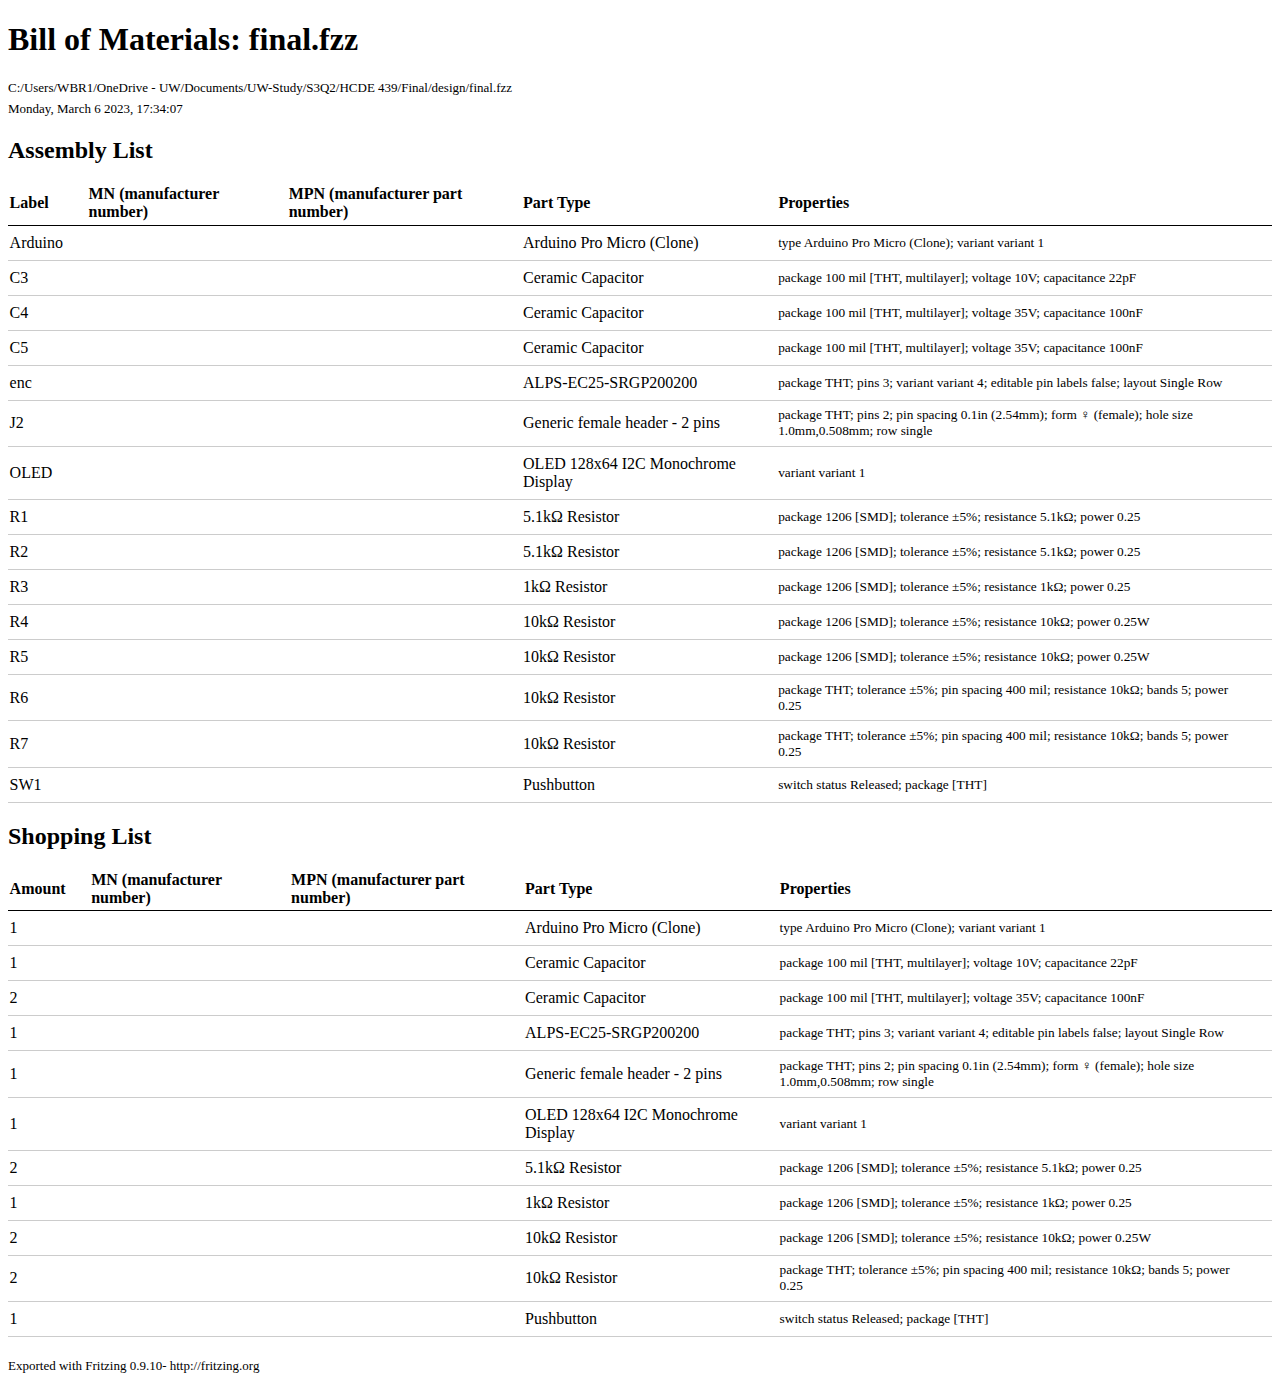
<file: static/Final/files/PCB Design Files/fritzing v0.15/final_bom.html>
<!DOCTYPE html PUBLIC "-//W3C//DTD XHTML 1.0 Transitional//EN" "http://www.w3.org/TR/xhtml1/DTD/xhtml1-transitional.dtd">
<html xmlns="http://www.w3.org/1999/xhtml">
<head>
<meta http-equiv="Content-Type" content="text/html; charset=utf-8" />
<title>Fritzing Bill of Materials</title>
<style type="text/css">
.meta {
	font-size: small;
	margin: 0.4em 0;
}
table {
	border-collapse: collapse;
}
th {
	font-weight: bold;
	text-align: left;
	border-bottom: 1px solid black;
	padding: 0.1em 1.5em 0.2em 0.1em;
}
td {
	border-bottom: 1px solid #CCC;
	padding: 0.5em 1.5em 0.5em 0.1em;
}
.props {
	font-size: smaller;
}
</style>
</head>

<body>
<h1>Bill of Materials: final.fzz</h1>
<p class="meta">C:/Users/WBR1/OneDrive - UW/Documents/UW-Study/S3Q2/HCDE 439/Final/design/final.fzz</p>
<p class="meta">Monday, March 6 2023, 17:34:07</p>

<h2>Assembly List</h2>
<table>

  <thead>
   <tr>
    <th>Label</th>
    <th>MN (manufacturer number)</th>
    <th>MPN (manufacturer part number)</th>
    <th>Part Type</th>
    <th>Properties</th>
    </tr>
  </thead>
  <tbody>
  <tr>
    <td>Arduino</td>
    <td></td>
    <td></td>
    <td>Arduino Pro Micro (Clone)</td>
    <td class="props">type Arduino Pro Micro (Clone); variant variant 1</td>
</tr>
<tr>
    <td>C3</td>
    <td></td>
    <td></td>
    <td>Ceramic Capacitor</td>
    <td class="props">package 100 mil [THT, multilayer]; voltage 10V; capacitance 22pF</td>
</tr>
<tr>
    <td>C4</td>
    <td></td>
    <td></td>
    <td>Ceramic Capacitor</td>
    <td class="props">package 100 mil [THT, multilayer]; voltage 35V; capacitance 100nF</td>
</tr>
<tr>
    <td>C5</td>
    <td></td>
    <td></td>
    <td>Ceramic Capacitor</td>
    <td class="props">package 100 mil [THT, multilayer]; voltage 35V; capacitance 100nF</td>
</tr>
<tr>
    <td>enc</td>
    <td></td>
    <td></td>
    <td>ALPS-EC25-SRGP200200</td>
    <td class="props">package THT; pins 3; variant variant 4; editable pin labels false; layout Single Row</td>
</tr>
<tr>
    <td>J2</td>
    <td></td>
    <td></td>
    <td>Generic female header - 2 pins</td>
    <td class="props">package THT; pins 2; pin spacing 0.1in (2.54mm); form ♀ (female); hole size 1.0mm,0.508mm; row single</td>
</tr>
<tr>
    <td>OLED</td>
    <td></td>
    <td></td>
    <td>OLED 128x64 I2C Monochrome Display</td>
    <td class="props">variant variant 1</td>
</tr>
<tr>
    <td>R1</td>
    <td></td>
    <td></td>
    <td>5.1kΩ Resistor</td>
    <td class="props">package 1206 [SMD]; tolerance ±5%; resistance 5.1kΩ; power 0.25</td>
</tr>
<tr>
    <td>R2</td>
    <td></td>
    <td></td>
    <td>5.1kΩ Resistor</td>
    <td class="props">package 1206 [SMD]; tolerance ±5%; resistance 5.1kΩ; power 0.25</td>
</tr>
<tr>
    <td>R3</td>
    <td></td>
    <td></td>
    <td>1kΩ Resistor</td>
    <td class="props">package 1206 [SMD]; tolerance ±5%; resistance 1kΩ; power 0.25</td>
</tr>
<tr>
    <td>R4</td>
    <td></td>
    <td></td>
    <td>10kΩ Resistor</td>
    <td class="props">package 1206 [SMD]; tolerance ±5%; resistance 10kΩ; power 0.25W</td>
</tr>
<tr>
    <td>R5</td>
    <td></td>
    <td></td>
    <td>10kΩ Resistor</td>
    <td class="props">package 1206 [SMD]; tolerance ±5%; resistance 10kΩ; power 0.25W</td>
</tr>
<tr>
    <td>R6</td>
    <td></td>
    <td></td>
    <td>10kΩ Resistor</td>
    <td class="props">package THT; tolerance ±5%; pin spacing 400 mil; resistance 10kΩ; bands 5; power 0.25</td>
</tr>
<tr>
    <td>R7</td>
    <td></td>
    <td></td>
    <td>10kΩ Resistor</td>
    <td class="props">package THT; tolerance ±5%; pin spacing 400 mil; resistance 10kΩ; bands 5; power 0.25</td>
</tr>
<tr>
    <td>SW1</td>
    <td></td>
    <td></td>
    <td>Pushbutton</td>
    <td class="props">switch status Released; package [THT]</td>
</tr>

  </tbody>
</table>
<h2>Shopping List</h2>
<table>
  <thead>
	<tr>
    <th>Amount</th>
    <th>MN (manufacturer number)</th>
    <th>MPN (manufacturer part number)</th>
    <th>Part Type</th>
    <th>Properties</th>
    </tr>
  </thead>
  <tbody>
<tr>
    <td>1</td>
    <td></td>
    <td></td>
    <td>Arduino Pro Micro (Clone)</td>
    <td class="props">type Arduino Pro Micro (Clone); variant variant 1</td>
</tr>
<tr>
    <td>1</td>
    <td></td>
    <td></td>
    <td>Ceramic Capacitor</td>
    <td class="props">package 100 mil [THT, multilayer]; voltage 10V; capacitance 22pF</td>
</tr>
<tr>
    <td>2</td>
    <td></td>
    <td></td>
    <td>Ceramic Capacitor</td>
    <td class="props">package 100 mil [THT, multilayer]; voltage 35V; capacitance 100nF</td>
</tr>
<tr>
    <td>1</td>
    <td></td>
    <td></td>
    <td>ALPS-EC25-SRGP200200</td>
    <td class="props">package THT; pins 3; variant variant 4; editable pin labels false; layout Single Row</td>
</tr>
<tr>
    <td>1</td>
    <td></td>
    <td></td>
    <td>Generic female header - 2 pins</td>
    <td class="props">package THT; pins 2; pin spacing 0.1in (2.54mm); form ♀ (female); hole size 1.0mm,0.508mm; row single</td>
</tr>
<tr>
    <td>1</td>
    <td></td>
    <td></td>
    <td>OLED 128x64 I2C Monochrome Display</td>
    <td class="props">variant variant 1</td>
</tr>
<tr>
    <td>2</td>
    <td></td>
    <td></td>
    <td>5.1kΩ Resistor</td>
    <td class="props">package 1206 [SMD]; tolerance ±5%; resistance 5.1kΩ; power 0.25</td>
</tr>
<tr>
    <td>1</td>
    <td></td>
    <td></td>
    <td>1kΩ Resistor</td>
    <td class="props">package 1206 [SMD]; tolerance ±5%; resistance 1kΩ; power 0.25</td>
</tr>
<tr>
    <td>2</td>
    <td></td>
    <td></td>
    <td>10kΩ Resistor</td>
    <td class="props">package 1206 [SMD]; tolerance ±5%; resistance 10kΩ; power 0.25W</td>
</tr>
<tr>
    <td>2</td>
    <td></td>
    <td></td>
    <td>10kΩ Resistor</td>
    <td class="props">package THT; tolerance ±5%; pin spacing 400 mil; resistance 10kΩ; bands 5; power 0.25</td>
</tr>
<tr>
    <td>1</td>
    <td></td>
    <td></td>
    <td>Pushbutton</td>
    <td class="props">switch status Released; package [THT]</td>
</tr>

  </tbody>
</table>
<p class="meta"><br/>Exported with Fritzing 0.9.10- http://fritzing.org</p>
</body>
</html>
</file>
